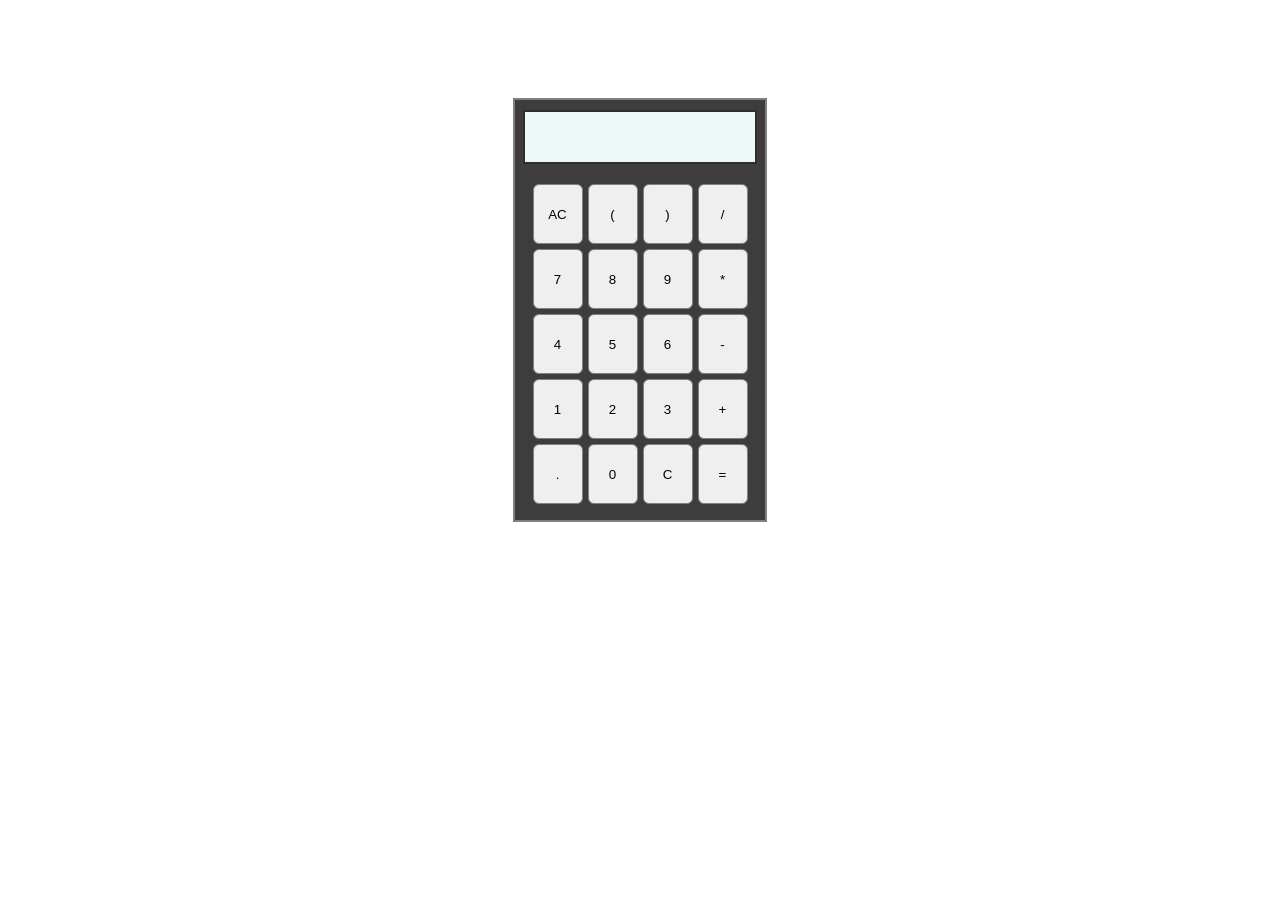
<file: 1_calculator/index.html>
<!DOCTYPE html>
<html lang="en">

<head>
    <meta charset="UTF-8">
    <meta name="viewport" content="width=device-width, initial-scale=1.0">
    <title>calculator</title>
    <link rel="stylesheet" href="style.css">
</head>

<body>
    <div class="calc">

        <div class="screen">
        </div>

        <div class="but">
            <button class="btnX" id="clearAll">AC</button>
            <button class="btn">(</button>
            <button class="btn">)</button>
            <button class="btn">/</button>
            <button class="btn">7</button>
            <button class="btn">8</button>
            <button class="btn">9</button>
            <button class="btn">*</button>
            <button class="btn">4</button>
            <button class="btn">5</button>
            <button class="btn">6</button>
            <button class="btn">-</button>
            <button class="btn">1</button>
            <button class="btn">2</button>
            <button class="btn">3</button>
            <button class="btn">+</button>
            <button class="btn">.</button>
            <button class="btn">0</button>
            <button class="btnX" id="clear">C</button>
            <button id="equal">=</button>
            

        </div>


    </div>
    <script src="script.js"></script>
</body>

</html>
</file>
<file: 1_calculator/style.css>
body{
    display: flex;
    align-items: center;
    justify-content: center;
}

.calc{
    height: 420px;
    width: 250px;
    border: 2px solid grey;
    display: flex;
    align-items: center;
    /* justify-content: center; */
    flex-direction: column;
    background-color: rgb(62, 60, 60);
    margin-top: 10vh;
}

.screen{
    width: 230px;
    height: 50px;
    border: 2px solid rgb(46, 46, 46);
   margin-top: 10px;
   margin-bottom: 20px;
   display: flex;
   background-color: rgb(237, 248, 248);
    word-wrap: break-word;   /* break long text */
    overflow-wrap: break-word;
   
}

.btn{
    height: 60px;
    width: 50px;
    border: 1px solid grey;
}

.but{
    display: flex;
    flex-wrap: wrap;
    gap: 5px;
    align-items: center;
    justify-content: center;
}

#equal{
   height: 60px;
    width: 50px;
    border: 1px solid grey;
}

.btnX{
    height: 60px;
    width: 50px;
    border: 1px solid grey;
}

button {
    cursor: pointer;
    border-radius: 6px;
}

button:active {
    transform: scale(1.1);
}
</file>
